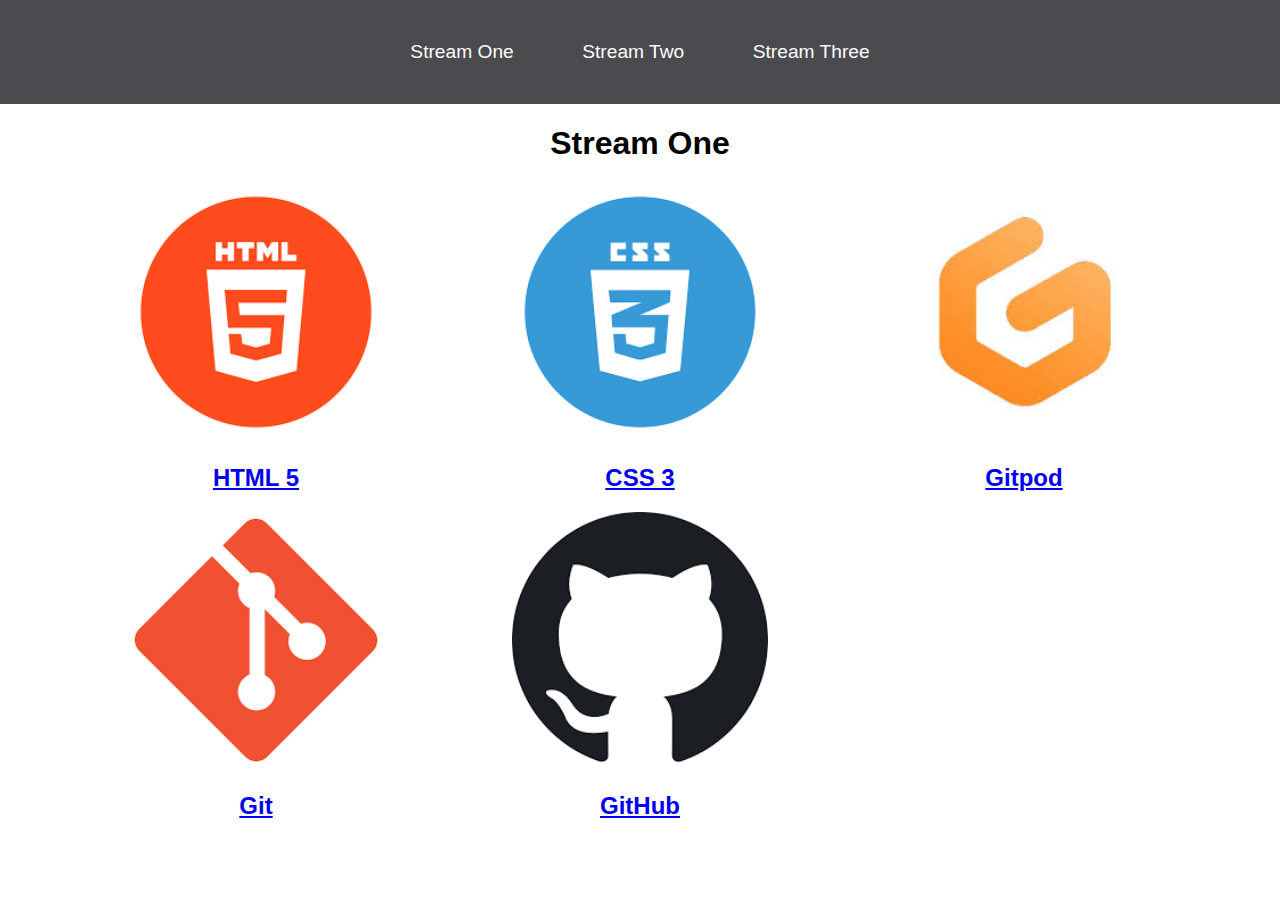
<file: index.html>
<!DOCTYPE html>
<html lang="en">
  <head>
    <meta charset="UTF-8" />
    <meta name="viewport" content="width=device-width, initial-scale=1.0" />
    <link rel="stylesheet" href="css/style.css">
    
    <title>Hello World</title>
  </head>
  <body>
    <nav>
      <ul>
        <li><a href="index.html">Stream One</a></li>
        <li><a href="stream-two.html">Stream Two</a></li>
        <li><a href="stream-three.html">Stream Three</a></li>
      </ul>
    </nav>
    <h1>Stream One</h1>
    <div class="card">
      <a href="https://en.wikipedia.org/wiki/HTML5" target="_blank">
        <img src="[data-uri]" alt="HTML 5 image">
        <h2>HTML 5</h2>
      </a>
    </div>
    <div class="card">
      <a href="https://en.wikipedia.org/wiki/CSS" target="_blank">
        <img src="[data-uri]" alt="CSS 3 image">
        <h2>CSS 3</h2>
      </a>
    </div>
    <div class="card">
      <a href="https://www.gitpod.io/" target="_blank">
        <img src="[data-uri]" alt="Gitpod">        
        <h2>Gitpod</h2>
      </a>
    </div>
    <div class="card">
      <a href="https://en.wikipedia.org/wiki/Git" target="_blank">
        <img src="[data-uri]" alt="Git">        
        <h2>Git</h2>
      </a>
    </div>
    <div class="card">
      <a href="https://en.wikipedia.org/wiki/GitHub" target="_blank">
      <img src="[data-uri]" alt="GitHub">
        <h2>GitHub</h2>
      </a>
    </div>
  </body>
</html>
</file>
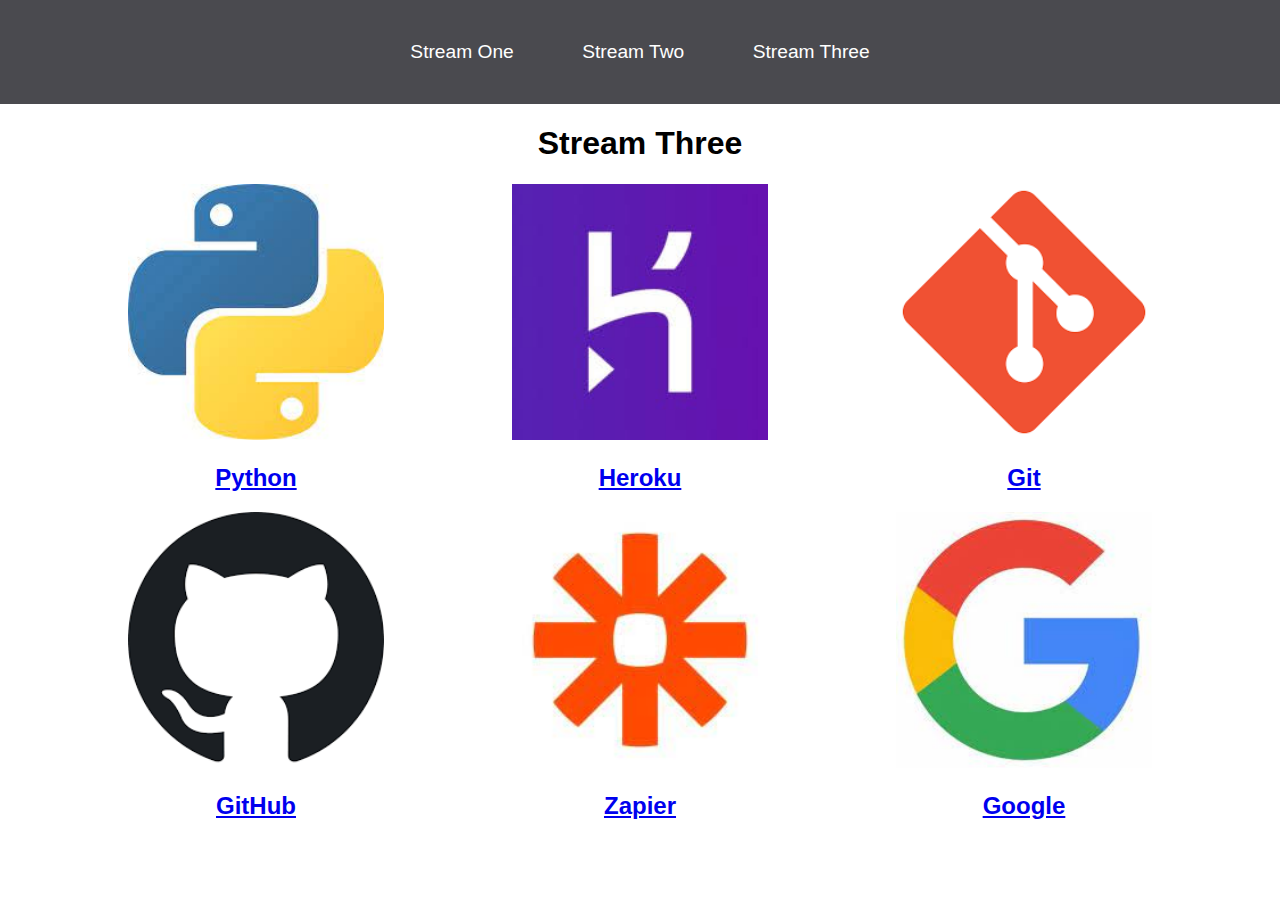
<file: stream-three.html>
<!DOCTYPE html>
<html lang="en">
  <head>
    <meta charset="UTF-8" />
    <meta name="viewport" content="width=device-width, initial-scale=1.0" />
    <link rel="stylesheet" href="css/style.css">
    <title>Hello World</title>
  </head>
  <body>
    <nav>
      <ul>
        <li><a href="index.html">Stream One</a></li>
        <li><a href="stream-two.html">Stream Two</a></li>
        <li><a href="stream-three.html">Stream Three</a></li>
      </ul>
    </nav>
    <h1>Stream Three</h1>
    <div class="card">
        <a href="https://es.wikipedia.org/wiki/Python" target="_blank">
          <img src="[data-uri]" alt="Python">        
          <h2>Python</h2>
        </a>
      </div>
      <div class="card">
        <a href="https://en.wikipedia.org/wiki/Heroku" target="_blank">
          <img src="[data-uri]" alt="Heroku">        
          <h2>Heroku</h2>
        </a>
      </div>
    <div class="card">
        <a href="https://en.wikipedia.org/wiki/Git" target="_blank">
          <img src="[data-uri]" alt="Git">        
          <h2>Git</h2>
        </a>
      </div>
      <div class="card">
        <a href="https://en.wikipedia.org/wiki/GitHub" target="_blank">
        <img src="[data-uri]" alt="GitHub">
          <h2>GitHub</h2>
        </a>
        </div>
          <div class="card">
            <a href="https://en.wikipedia.org/wiki/Zapier" target="_blank">
              <img src="[data-uri]" alt="Zapier">        
              <h2>Zapier</h2>
            </a>
          </div>
          <div class="card">
            <a href="https://en.wikipedia.org/wiki/Google" target="_blank">
              <img src="[data-uri]" alt="Google">        
              <h2>Google</h2>
            </a>
          </div>
  </body>
</html>
</file>
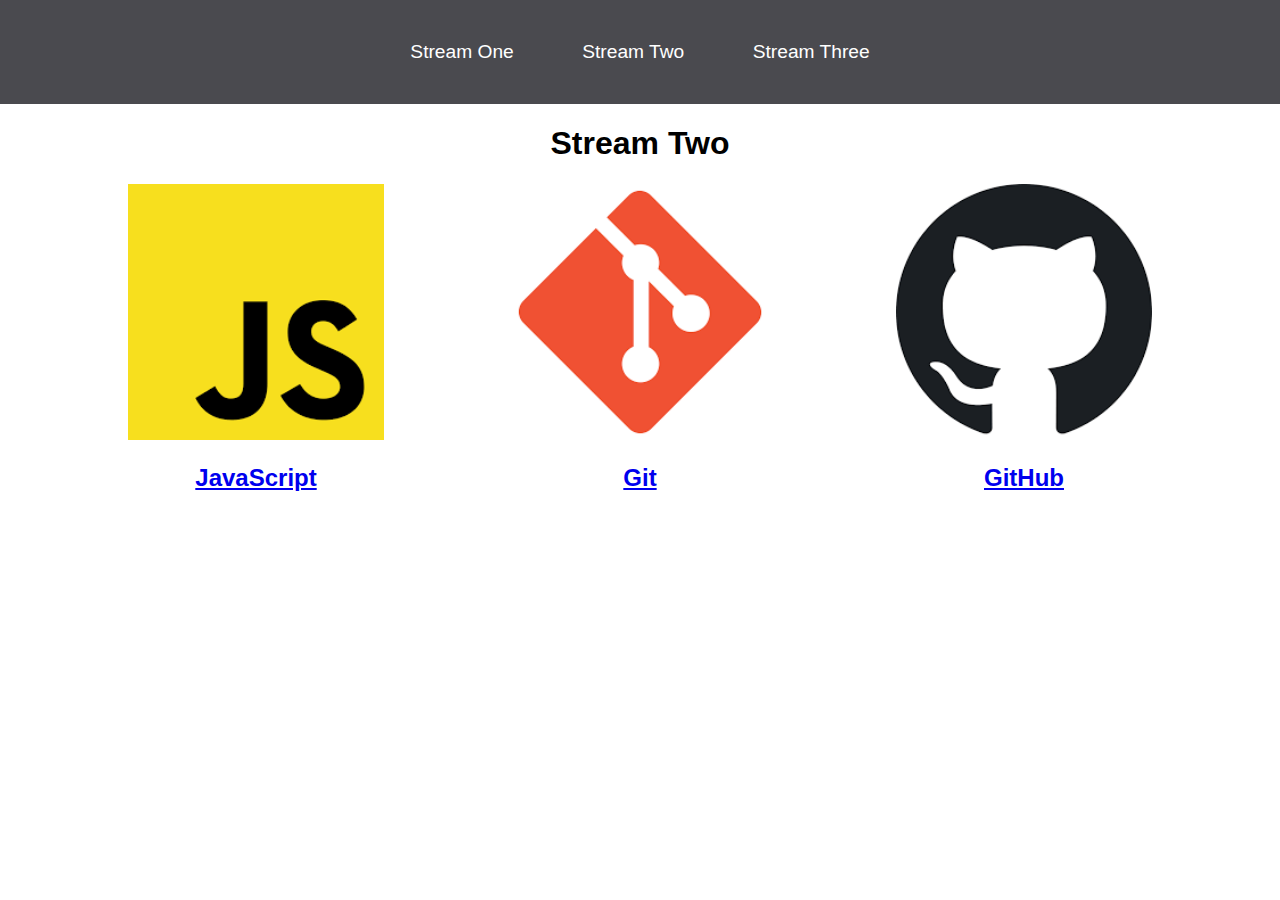
<file: stream-two.html>
<!DOCTYPE html>
<html lang="en">
  <head>
    <meta charset="UTF-8" />
    <meta name="viewport" content="width=device-width, initial-scale=1.0" />
    <link rel="stylesheet" href="css/style.css">
    <title>Hello World</title>
  </head>
  <body>
    <nav>
      <ul>
        <li><a href="index.html">Stream One</a></li>
        <li><a href="stream-two.html">Stream Two</a></li>
        <li><a href="stream-three.html">Stream Three</a></li>
      </ul>
    </nav>
    <h1>Stream Two</h1>
    <div class="card">
        <a href="https://en.wikipedia.org/wiki/JavaScript" target="_blank">
          <img src="[data-uri]" alt="JavaScript">        
          <h2>JavaScript</h2>
        </a>
      </div>
    <div class="card">
        <a href="https://en.wikipedia.org/wiki/Git" target="_blank">
          <img src="[data-uri]" alt="Git">        
          <h2>Git</h2>
        </a>
      </div>
      <div class="card">
        <a href="https://en.wikipedia.org/wiki/GitHub" target="_blank">
        <img src="[data-uri]" alt="GitHub">
          <h2>GitHub</h2>
        </a>
      </div>
  </body>
</html>
</file>
<file: css/style.css>
body {
    margin: 0;
    padding: 0;
    font-family: 'Oswald', sans-serif;
}

nav ul {
    list-style: none;
    background-color: #4a4a4f;
    margin: 0;
    padding: 0;
    text-align: center;
}

nav li {
    font-size: 1.2em;
    line-height: 40px;
    height: 40px;
    display: inline-block;
    margin: 2.5%;
}

nav a {
    text-decoration: none;
    color: white;
    display: block;
}

nav a:hover {
    background-color: white;
    color: #4a4a4f;
}

.card {
    float: left;
    width: 20%;
    margin-left: 10%;
}

.card a {
    text-align: center;
}

img {
    width: 100%;
}

h1, h2 {
    text-align: center;
}
</file>
